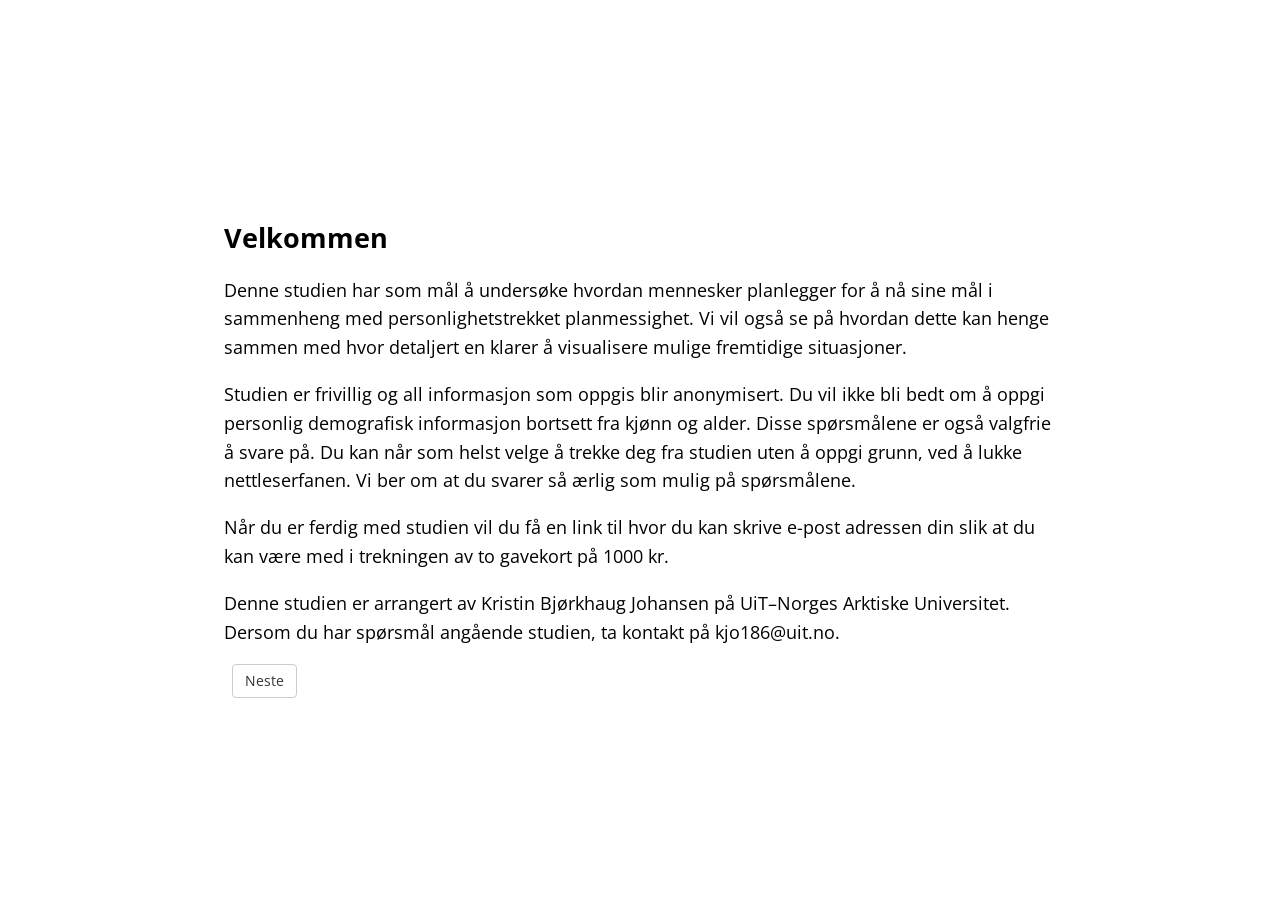
<file: index.html>
<!DOCTYPE html>
<html lang="no">
	<head>
		<meta charset="utf-8"/>
        <title>Survey</title>
		<script src="jspsych/jspsych.js"></script>
		<script src="jspsych/plugin-html-button-response.js"></script>
		<script src="jspsych/plugin-html-button-response-DISAGREE-AGREE.js"></script>
		<script src="jspsych/plugin-survey-likert.js"></script>
        <script src="jspsych/plugin-survey-multi-choice-disagree-agree.js"></script>
		<script src="jspsych/plugin-instructions.js"></script>
		<script src="jspsych/plugin-survey-text.js"></script>
		<script src="jspsych/plugin-survey.js"></script>
		<script src="jspsych/plugin-survey-html-form.js"></script>
		<script src="jspsych/plugin-external-html.js"></script>
		<link rel="stylesheet" href="jspsych/jspsych.css">
		<link rel="stylesheet" href="jspsych/survey_style.css">
	</head>
	<body>
	<script type="text/javascript" src="code.js"></script>
	</body>
</html>
</file>
<file: jspsych/survey_style.css>
@charset "UTF-8";
/*!
 * surveyjs - Survey JavaScript library v1.9.30
 * Copyright (c) 2015-2022 Devsoft Baltic OÜ  - http://surveyjs.io/
 * License: MIT (http://www.opensource.org/licenses/mit-license.php)
 */
.sv_window {
  position: fixed;
  bottom: 3px;
  right: 10px;
  background-color: cadetblue;
  padding: 1px;
  font-family: "Helvetica Neue", Helvetica, Arial, sans-serif;
  font-size: 14px;
  font-style: normal;
  font-weight: 400;
  line-height: 1.42857143;
  text-align: left;
  text-align: start;
  text-decoration: none;
  text-shadow: none;
  text-transform: none;
  letter-spacing: normal;
  word-break: normal;
  word-spacing: normal;
  word-wrap: normal;
  white-space: normal;
  background-color: #fff;
  -webkit-background-clip: padding-box;
  background-clip: padding-box;
  border: 1px solid #ccc;
  border: 1px solid rgba(0, 0, 0, 0.2);
  border-radius: 6px;
  -webkit-box-shadow: 0 5px 10px rgba(0, 0, 0, 0.2);
  box-shadow: 0 5px 10px rgba(0, 0, 0, 0.2);
  line-break: auto;
  z-index: 100;
}

.sv_window_title {
  padding: 8px 14px;
  margin: 0;
  font-size: 14px;
  background-color: #f7f7f7;
  border-bottom: 1px solid #ebebeb;
  border-radius: 5px 5px 0 0;
}

.sv_window_content {
  padding: 8px;
  margin: 0;
  max-height: 80vh;
  overflow-y: auto;
}

.sv_window_title a,
.sv_window_title a:link,
.sv_window_title a:visited {
  text-decoration: none;
  font-size: 14px;
  font-style: normal;
  color: black;
}

body {
  --sv-default-mark: true;
}

.sv_main.sv_frame .sv_container {
  max-width: 80%;
  margin: auto;
  padding: 0 1em;
}

.sv_main.sv_frame .sv_container .sv_header {
  padding-top: 5em;
  padding-bottom: 1em;
}

.sv_main {
  background-color: #f4f4f4;
}

.sv_main hr {
  border-bottom: 1px solid #e7e7e7;
}

.sv_main input[type=button],
.sv_main button {
  color: white;
  background-color: #1ab394;
}

.sv_main input[type=button]:hover,
.sv_main button:hover {
  background-color: #179d82;
}

.sv_main .sv_q_other input,
.sv_main .sv_q_text_root,
.sv_main .sv_q_dropdown_control,
.sv_main input:not([type=button]):not([type=reset]):not([type=submit]):not([type=image]):not([type=checkbox]):not([type=radio]),
.sv_main select,
.sv_main textarea {
  appearance: none;
  -webkit-appearance: none;
  -moz-appearance: none;
  border: 1px solid #e7e7e7;
  color: #6d7072;
  background-color: white;
  opacity: 1;
}

.sv_main .sv_q_other input:focus,
.sv_main .sv_q_text_root:focus,
.sv_main .sv_q_dropdown_control:focus,
.sv_main input:not([type=button]):not([type=reset]):not([type=submit]):not([type=image]):not([type=checkbox]):not([type=radio]):focus,
.sv_main select:focus,
.sv_main textarea:focus {
  border: 1px solid #1ab394;
}

.sv_main .sv_select_wrapper {
  background-color: white;
}

.sv_main .sv_select_wrapper:before {
  background-color: #1ab394;
}

.sv_main .sv_header {
  color: #6d7072;
}

.sv_main .sv_custom_header {
  background-color: #e7e7e7;
}

.sv_main .sv_container {
  color: #6d7072;
}

.sv_main .sv_body {
  background-color: white;
  border-top: 2px solid #1ab394;
}

.sv_main .sv_progress {
  background-color: #e7e7e7;
  margin-bottom: 2em;
}

.sv_main .sv_progress_bar {
  background-color: #1ab394;
}

.sv_main .sv_p_root > .sv_row {
  border-bottom: 1px solid #e7e7e7;
}

.sv_main .sv_p_root > .sv_row:nth-child(odd) {
  background-color: white;
}

.sv_main .sv_p_root > .sv_row:nth-child(even) {
  background-color: #f4f4f4;
}

.sv_main .sv_q_erbox:not([style*="display: none"]):not([style*="display:none"]) {
  border: 1px solid #ed5565;
  background-color: #fcdfe2;
  color: #ed5565;
}

.sv_main .sv_q_erbox:not([style*="display: none"]):not([style*="display:none"]) + input, .sv_main .sv_q_erbox:not([style*="display: none"]):not([style*="display:none"]) + textarea, .sv_main .sv_q_erbox:not([style*="display: none"]):not([style*="display:none"]) + .sv_select_wrapper select {
  border: 1px solid #ed5565;
}

.sv_main .sv_q_erbox:not([style*="display: none"]):not([style*="display:none"]) + input:focus, .sv_main .sv_q_erbox:not([style*="display: none"]):not([style*="display:none"]) + textarea:focus, .sv_main .sv_q_erbox:not([style*="display: none"]):not([style*="display:none"]) + .sv_select_wrapper select:focus {
  outline: #ed5565 auto 5px;
}

.sv_main table.sv_q_matrix tr,
.sv_main table.sv_q_matrix_dropdown tr,
.sv_main table.sv_q_matrix_dynamic tr {
  border-bottom: 1px solid #e7e7e7;
}

.sv_main .sv_matrix_cell {
  vertical-align: top;
}

.sv_main .sv_matrix_cell_detail {
  vertical-align: middle;
  text-align: center;
  width: 32px;
}

.sv_main .sv-table__cell--choice {
  text-align: center;
}

.sv_main .sv_matrix_cell_detail_button {
  width: 29px;
  height: 29px;
  min-width: 0px;
  padding: 0;
  outline: none;
}

.sv_main .sv_matrix_cell_detail_button_expanded {
  background-color: lightgray;
}

.sv_main .sv_matrix_cell_detail_button_expanded:hover {
  background-color: darkgray;
}

.sv_main .sv_matrix_cell_detail_rowtext {
  vertical-align: middle;
}

.sv_main .sv_q_m_cell_selected {
  color: white;
  background-color: #179d82;
}

.sv_main .sv_q_rating_item.active .sv_q_rating_item_text {
  background-color: #179d82;
  border-color: #179d82;
  color: white;
}

.sv_main .sv_q_rating_item .sv_q_rating_item_text {
  border: 1px solid #e7e7e7;
}

.sv_main .sv_q_rating_item .sv_q_rating_item_text:hover {
  border: 1px solid #179d82;
}

.sv_main .sv_q_imgsel.checked label > div {
  background-color: #1ab394;
}

.sv_main .sv_q_file_remove:hover {
  color: #1ab394;
}

.sv_main .sv-boolean__switch {
  background-color: #1ab394;
}

.sv_main .sv-boolean__slider {
  background-color: white;
}

.sv_main .sv-boolean__label--disabled {
  color: rgba(64, 64, 64, 0.5);
}

.sv_main {
  position: relative;
  width: 100%;
  font-family: "Segoe UI", "Helvetica Neue", Helvetica, Arial, sans-serif, "Helvetica Neue", Arial, sans-serif;
  font-size: 14px;
}

.sv_main hr {
  border: none;
}

.sv_main input[type=button],
.sv_main button {
  appearance: none;
  -webkit-appearance: none;
  -moz-appearance: none;
  font-size: 0.85em;
  font-weight: bold;
  line-height: 2em;
  border: none;
  min-width: 100px;
  cursor: pointer;
  padding: 0 2em;
  border-radius: 2px;
}

.sv_main .sv_custom_header {
  position: absolute;
  width: 100%;
  height: 74%;
  max-height: 275px;
}

.sv_main .sv_container {
  position: relative;
}

.sv_main .sv_container .sv_header {
  padding: 1em;
}

.sv_main .sv_container .sv_header h3 {
  font-size: 2em;
  font-weight: 300;
  margin: 0;
}

.sv_main .sv_container .sv_body {
  padding: 1em 1em 1.6428em 1em;
}

.sv_main .sv_container .sv_body.sv_completed_page {
  text-align: center;
  padding: 5em 1em;
}

.sv_main .sv_container .sv_body.sv_completed_page > h3 {
  margin: 0;
  font-size: 30px;
  font-weight: 300;
}

.sv_main .sv_container .sv_body .sv_progress {
  height: 0.3em;
}

.sv_main .sv_container .sv_body .sv_progress .sv_progress_bar {
  height: 100%;
  min-width: 100px;
  position: relative;
  margin-top: 2em;
}

.sv_main .sv_container .sv_body .sv_progress .sv_progress_bar > span {
  position: absolute;
  top: -1.5em;
  display: inline-block;
  white-space: nowrap;
}

.sv_main .sv_container .sv_body .sv_p_root .sv_page_title {
  font-size: 1em;
  margin-top: 0.1em;
  font-weight: normal;
}

.sv_main .sv_container .sv_body .sv_p_root .sv_p_title {
  font-weight: bold;
  font-size: 1.15em;
  margin: 1.5em 0 0 0;
}

.sv_main .sv_container .sv_body .sv_p_root .sv_p_panel {
  margin: 0 0 1.5em 0;
}

.sv_main .sv_container .sv_body .sv_p_root > .sv_row {
  padding: 0;
}

.sv_main .sv_container .sv_body .sv_p_root .sv_q_title {
  font-weight: bold;
  font-size: 1em;
  margin: 0.5em 0;
}

.sv_main .sv_container .sv_body .sv_p_root .sv_q--disabled .sv_q_title {
  color: rgba(64, 64, 64, 0.5);
}

.sv_main .sv_container .sv_body .sv_p_root .sv_q_description {
  margin-top: -0.6em;
  min-height: 0.6em;
}

.sv_main .sv_container .sv_body .sv_p_root .sv_q_flow .sv_q_checkbox_inline,
.sv_main .sv_container .sv_body .sv_p_root .sv_q_flow .sv_q_radiogroup_inline,
.sv_main .sv_container .sv_body .sv_p_root .sv_q_flow .sv_q_imagepicker_inline {
  line-height: 2em;
  display: inline-block;
}

.sv_main .sv_container .sv_body .sv_p_root .sv_q {
  padding: 0.5em 1em 1.5em 1em;
  box-sizing: border-box;
  overflow: auto;
}

.sv_main .sv_container .sv_body .sv_p_root .sv_q .sv_panel_dynamic .sv_q_title {
  font-weight: normal;
}

.sv_main .sv_container .sv_body .sv_p_root .sv_q .sv_panel_dynamic .sv-paneldynamic__progress-container {
  position: relative;
  display: inline-block;
  width: calc(100% - 250px);
  margin-left: 40px;
  margin-top: 10px;
}

.sv_main .sv_container .sv_body .sv_p_root .sv_q .sv_q_erbox:not([style*="display: none"]):not([style*="display:none"]) {
  margin: 1em 0;
  padding: 1em;
}

.sv_main .sv_container .sv_body .sv_p_root .sv_q .sv_q_other input,
.sv_main .sv_container .sv_body .sv_p_root .sv_q .sv_q_text_root,
.sv_main .sv_container .sv_body .sv_p_root .sv_q .sv_q_dropdown_control,
.sv_main .sv_container .sv_body .sv_p_root .sv_q input:not([type=button]):not([type=reset]):not([type=submit]):not([type=image]):not([type=checkbox]):not([type=radio]),
.sv_main .sv_container .sv_body .sv_p_root .sv_q select,
.sv_main .sv_container .sv_body .sv_p_root .sv_q textarea {
  position: relative;
  width: 100%;
  box-sizing: border-box;
  font-size: 1em;
  line-height: 2em;
  padding-left: 1em;
}

.sv_main .sv_container .sv_body .sv_p_root .sv_q .sv_q_other input:focus,
.sv_main .sv_container .sv_body .sv_p_root .sv_q .sv_q_text_root:focus,
.sv_main .sv_container .sv_body .sv_p_root .sv_q .sv_q_dropdown_control:focus,
.sv_main .sv_container .sv_body .sv_p_root .sv_q input:not([type=button]):not([type=reset]):not([type=submit]):not([type=image]):not([type=checkbox]):not([type=radio]):focus,
.sv_main .sv_container .sv_body .sv_p_root .sv_q select:focus,
.sv_main .sv_container .sv_body .sv_p_root .sv_q textarea:focus {
  outline: none;
}

.sv_main .sv_container .sv_body .sv_p_root .sv_q .sv_q_other input,
.sv_main .sv_container .sv_body .sv_p_root .sv_q .sv_q_dropdown_control,
.sv_main .sv_container .sv_body .sv_p_root .sv_q input:not([type=button]):not([type=reset]):not([type=submit]):not([type=image]):not([type=checkbox]):not([type=radio]),
.sv_main .sv_container .sv_body .sv_p_root .sv_q select {
  height: calc(2em + 1px);
}

.sv_main .sv_container .sv_body .sv_p_root .sv_q div.sv_q_text_root,
.sv_main .sv_container .sv_body .sv_p_root .sv_q div.sv_q_dropdown_control {
  min-height: 2em;
  min-width: 7em;
}

.sv_main .sv_container .sv_body .sv_p_root .sv_q .sv_select_wrapper {
  width: 100%;
  position: relative;
  display: inline-block;
}

.sv_main .sv_container .sv_body .sv_p_root .sv_q .sv_select_wrapper select {
  display: block;
  background: transparent;
  appearance: none;
  -webkit-appearance: none;
  -moz-appearance: none;
  padding-right: 2.5em;
}

.sv_main .sv_container .sv_body .sv_p_root .sv_q .sv_select_wrapper select::-ms-expand {
  display: none;
}

.sv_main .sv_container .sv_body .sv_p_root .sv_q .sv_select_wrapper:before {
  padding: 1em;
  position: absolute;
  right: 1px;
  right: 0;
  top: 1px;
  background-image: url("[data-uri]");
  content: "";
  background-repeat: no-repeat;
  background-position: center;
  z-index: 1;
  pointer-events: none;
}

.sv_main .sv_container .sv_body .sv_p_root .sv_q input[type=color] {
  min-height: 2em;
  padding: 0;
}

.sv_main .sv_container .sv_body .sv_p_root .sv_q input[type=radio],
.sv_main .sv_container .sv_body .sv_p_root .sv_q input[type=checkbox] {
  margin: 0;
  margin-right: 0.55em;
  width: 1.2em;
  height: 1.2em;
  vertical-align: middle;
  font-size: 1em;
  margin-top: -0.1em;
}

.sv_main .sv_container .sv_body .sv_p_root .sv_q input[type=radio]:focus,
.sv_main .sv_container .sv_body .sv_p_root .sv_q input[type=checkbox]:focus {
  outline: 1px dotted #1ab394;
}

.sv_main .sv_container .sv_body .sv_p_root .sv_q .sv_q_radiogroup.sv_q_radiogroup_inline:not(:last-child),
.sv_main .sv_container .sv_body .sv_p_root .sv_q .sv_q_checkbox.sv_q_checkbox_inline:not(:last-child),
.sv_main .sv_container .sv_body .sv_p_root .sv_q .sv_q_imgsel.sv_q_imagepicker_inline:not(:last-child) {
  margin-right: 1.5em;
}

.sv_main .sv_container .sv_body .sv_p_root .sv_q .sv_q_imgsel label > div {
  overflow: hidden;
  white-space: nowrap;
  text-overflow: ellipsis;
  padding: 4px;
  border: 1px solid lightgray;
  border-radius: 4px;
}

.sv_main .sv_container .sv_body .sv_p_root .sv_q .sv_q_imgsel label > div > img {
  display: block;
  pointer-events: none;
  position: relative;
}

.sv_main .sv_container .sv_body .sv_p_root .sv_q .sv_q_radiogroup_clear {
  margin-top: 0.5em;
}

.sv_main .sv_container .sv_body .sv_p_root .sv_q .sv_q_checkbox_inline,
.sv_main .sv_container .sv_body .sv_p_root .sv_q .sv_q_radiogroup_inline,
.sv_main .sv_container .sv_body .sv_p_root .sv_q .sv_q_imagepicker_inline {
  line-height: 2em;
  display: inline-block;
}

.sv_main .sv_container .sv_body .sv_p_root .sv_q .sv_q_footer {
  padding: 1em 0;
}

.sv_main .sv_container .sv_body .sv_p_root table {
  width: 100%;
  border-collapse: collapse;
}

.sv_main .sv_container .sv_body .sv_p_root table.sv_q_matrix .sv_matrix_dynamic_button, .sv_main .sv_container .sv_body .sv_p_root table.sv_q_matrix_dropdown .sv_matrix_dynamic_button, .sv_main .sv_container .sv_body .sv_p_root table.sv_q_matrix_dynamic .sv_matrix_dynamic_button {
  padding: 0.3em 2em;
}

.sv_main .sv_container .sv_body .sv_p_root table.sv_q_matrix td,
.sv_main .sv_container .sv_body .sv_p_root table.sv_q_matrix th {
  padding: 0.5em 1em;
  text-align: center;
}

@media (min-width: 768px) {
  .sv_main .sv_container .sv_body .sv_p_root table.sv_q_matrix td {
    min-width: 10em;
  }
}
.sv_main .sv_container .sv_body .sv_p_root table.sv_q_matrix td .sv_q_m_label {
  position: static;
  display: block;
  width: 100%;
}

.sv_main .sv_container .sv_body .sv_p_root table.sv_q_matrix td:first-child {
  text-align: left;
}

.sv_main .sv_container .sv_body .sv_p_root table.sv_q_matrix_dropdown .sv_qcbc .sv_q_checkbox_control_label {
  margin-right: 1.5em;
}

.sv_main .sv_container .sv_body .sv_p_root table td,
.sv_main .sv_container .sv_body .sv_p_root table th {
  padding: 0 1em;
}

.sv_main .sv_container .sv_body .sv_p_root table td {
  padding: 0.5em;
}

.sv_main .sv_container .sv_body .sv_p_root table th {
  line-height: 1.3em;
  padding: 0.5em;
  vertical-align: bottom;
  font-weight: bold;
}

.sv_main .sv_container .sv_body .sv_p_root fieldset.sv_qcbc {
  line-height: 2em;
  padding-top: 0.1em;
}

.sv_main .sv_container .sv_body .sv_p_root .sv_q_checkbox_label,
.sv_main .sv_container .sv_body .sv_p_root .sv_q_radiogroup_label {
  display: block;
}

.sv_main .sv_container .sv_body .sv_p_root .sv_q_other {
  margin-left: 1em;
}

.sv_main .sv_container .sv_body .sv_p_root .sv_q_select_column {
  display: inline-block;
  vertical-align: top;
  min-width: 10%;
}

.sv_main .sv_container .sv_body .sv_p_root .sv_q_rating {
  line-height: 2em;
}

.sv_main .sv_container .sv_body .sv_p_root .sv_q_rating .sv_q_rating_item {
  cursor: pointer;
  word-spacing: -0.3em;
  font-weight: normal;
  display: inline;
}

.sv_main .sv_container .sv_body .sv_p_root .sv_q_rating .sv_q_rating_item > * {
  word-spacing: initial;
}

@media all and (-ms-high-contrast: none), (-ms-high-contrast: active) {
  .sv_main .sv_container .sv_body .sv_p_root .sv_q_rating .sv_q_rating_item > * {
    word-spacing: normal;
  }
}
.sv_main .sv_container .sv_body .sv_p_root .sv_q_rating .sv_q_rating_item .sv_q_rating_item_text {
  display: inline-block;
  min-width: 2em;
  padding: 0 0.3em;
  margin-left: -1px;
  text-align: center;
}

.sv_main .sv_container .sv_body .sv_p_root .sv_q_rating .sv_q_rating_item:not(:nth-child(2)) .sv_q_rating_item_text:not(:hover) {
  border-left-color: transparent;
}

.sv_main .sv_container .sv_body .sv_p_root .sv_q_rating .sv_q_rating_min_text {
  margin-right: 0.5em;
}

.sv_main .sv_container .sv_body .sv_p_root .sv_q_rating .sv_q_rating_max_text {
  margin-left: 0.5em;
}

.sv_main .sv_container .sv_body .sv_nav {
  display: block;
  padding: 1em 0;
  min-height: 2em;
}

.sv_main .sv_container .sv_body .sv_nav .sv_nav_btn {
  float: right;
  margin: 0 16px;
}

.sv_main .sv_container .sv_body .sv_nav .sv-action {
  display: block;
}

.sv_main .sv_container .sv_body .sv_nav .sv-action:not(:last-child) .sv-action__content {
  padding: 0;
}

.sv_main .sv_container .sv_body .sv_nav .sv-action__content {
  display: block;
}

.sv_main .sv_container .sv_body .sv_nav .sv_start_btn,
.sv_main .sv_container .sv_body .sv_nav .sv_next_btn,
.sv_main .sv_container .sv_body .sv_nav .sv_complete_btn {
  float: right;
}

.sv_main .sv_container .sv_body .sv_nav .sv_preview_btn {
  float: right;
}

.sv_main .sv_container .sv_body .sv_nav .sv_prev_btn {
  float: left;
}

.sv_main .sv_q_image {
  display: inline-block;
}

.sv_main.sv_main .sv-action-bar-item.sv_edit_btn {
  color: white;
  background-color: #1ab394;
  float: left;
  margin-bottom: 7px;
}

.sv_main.sv_main .sv-action-bar-item.sv_edit_btn:hover {
  background-color: #179d82;
}

.sv_main .sv_p_root .sv_row .sv_q.sv_qstn:first-child:last-child {
  flex: none !important;
}

[dir=rtl] .sv_main input, [style*="direction:rtl"] .sv_main input {
  text-align: right;
}

[dir=rtl] .sv_main th, [style*="direction:rtl"] .sv_main th {
  text-align: right;
}

[dir=rtl] .sv_main .sv_container .sv_body .sv_nav .sv_start_btn,
[dir=rtl] .sv_main .sv_container .sv_body .sv_nav .sv_next_btn,
[dir=rtl] .sv_main .sv_container .sv_body .sv_nav .sv_complete_btn, [style*="direction:rtl"] .sv_main .sv_container .sv_body .sv_nav .sv_start_btn,
[style*="direction:rtl"] .sv_main .sv_container .sv_body .sv_nav .sv_next_btn,
[style*="direction:rtl"] .sv_main .sv_container .sv_body .sv_nav .sv_complete_btn {
  float: left;
}

[dir=rtl] .sv_main .sv_container .sv_body .sv_nav .sv_prev_btn, [style*="direction:rtl"] .sv_main .sv_container .sv_body .sv_nav .sv_prev_btn {
  float: right;
}

.sv_m600 .sv_main .sv_container .sv_body .sv_p_root .sv_row .sv_q,
.sv_m600 .sv_main .sv_container .sv_body .sv_p_root .sv_row .sv_qstn {
  display: block;
  width: 100% !important;
}

.sv_m600 .sv_main .sv_container .sv_body .sv_p_root .sv_row .sv_q .title-left,
.sv_m600 .sv_main .sv_container .sv_body .sv_p_root .sv_row .sv_qstn .title-left {
  float: none;
}

.sv_m600 .sv_main .sv_container .sv_body .sv_p_root .sv_row .sv_q .sv_q_radiogroup_inline,
.sv_m600 .sv_main .sv_container .sv_body .sv_p_root .sv_row .sv_q .sv_q_checkbox_inline,
.sv_m600 .sv_main .sv_container .sv_body .sv_p_root .sv_row .sv_q .sv_q_imagepicker_inline,
.sv_m600 .sv_main .sv_container .sv_body .sv_p_root .sv_row .sv_qstn .sv_q_radiogroup_inline,
.sv_m600 .sv_main .sv_container .sv_body .sv_p_root .sv_row .sv_qstn .sv_q_checkbox_inline,
.sv_m600 .sv_main .sv_container .sv_body .sv_p_root .sv_row .sv_qstn .sv_q_imagepicker_inline {
  display: block;
}

.sv_m600 .sv_main .sv_container .sv_body .sv_p_root .sv_row .sv_q table.sv_q_matrix,
.sv_m600 .sv_main .sv_container .sv_body .sv_p_root .sv_row .sv_q table.sv_q_matrix_dropdown,
.sv_m600 .sv_main .sv_container .sv_body .sv_p_root .sv_row .sv_q table.sv_q_matrix_dynamic,
.sv_m600 .sv_main .sv_container .sv_body .sv_p_root .sv_row .sv_qstn table.sv_q_matrix,
.sv_m600 .sv_main .sv_container .sv_body .sv_p_root .sv_row .sv_qstn table.sv_q_matrix_dropdown,
.sv_m600 .sv_main .sv_container .sv_body .sv_p_root .sv_row .sv_qstn table.sv_q_matrix_dynamic {
  display: block;
}

.sv_m600 .sv_main .sv_container .sv_body .sv_p_root .sv_row .sv_q table.sv_q_matrix thead,
.sv_m600 .sv_main .sv_container .sv_body .sv_p_root .sv_row .sv_q table.sv_q_matrix_dropdown thead,
.sv_m600 .sv_main .sv_container .sv_body .sv_p_root .sv_row .sv_q table.sv_q_matrix_dynamic thead,
.sv_m600 .sv_main .sv_container .sv_body .sv_p_root .sv_row .sv_qstn table.sv_q_matrix thead,
.sv_m600 .sv_main .sv_container .sv_body .sv_p_root .sv_row .sv_qstn table.sv_q_matrix_dropdown thead,
.sv_m600 .sv_main .sv_container .sv_body .sv_p_root .sv_row .sv_qstn table.sv_q_matrix_dynamic thead {
  display: none;
}

.sv_m600 .sv_main .sv_container .sv_body .sv_p_root .sv_row .sv_q table.sv_q_matrix td.sv-table__cell--choice,
.sv_m600 .sv_main .sv_container .sv_body .sv_p_root .sv_row .sv_q table.sv_q_matrix_dropdown td.sv-table__cell--choice,
.sv_m600 .sv_main .sv_container .sv_body .sv_p_root .sv_row .sv_q table.sv_q_matrix_dynamic td.sv-table__cell--choice,
.sv_m600 .sv_main .sv_container .sv_body .sv_p_root .sv_row .sv_qstn table.sv_q_matrix td.sv-table__cell--choice,
.sv_m600 .sv_main .sv_container .sv_body .sv_p_root .sv_row .sv_qstn table.sv_q_matrix_dropdown td.sv-table__cell--choice,
.sv_m600 .sv_main .sv_container .sv_body .sv_p_root .sv_row .sv_qstn table.sv_q_matrix_dynamic td.sv-table__cell--choice {
  text-align: initial;
}

.sv_m600 .sv_main .sv_container .sv_body .sv_p_root .sv_row .sv_q table.sv_q_matrix tbody,
.sv_m600 .sv_main .sv_container .sv_body .sv_p_root .sv_row .sv_q table.sv_q_matrix tr,
.sv_m600 .sv_main .sv_container .sv_body .sv_p_root .sv_row .sv_q table.sv_q_matrix td,
.sv_m600 .sv_main .sv_container .sv_body .sv_p_root .sv_row .sv_q table.sv_q_matrix_dropdown tbody,
.sv_m600 .sv_main .sv_container .sv_body .sv_p_root .sv_row .sv_q table.sv_q_matrix_dropdown tr,
.sv_m600 .sv_main .sv_container .sv_body .sv_p_root .sv_row .sv_q table.sv_q_matrix_dropdown td,
.sv_m600 .sv_main .sv_container .sv_body .sv_p_root .sv_row .sv_q table.sv_q_matrix_dynamic tbody,
.sv_m600 .sv_main .sv_container .sv_body .sv_p_root .sv_row .sv_q table.sv_q_matrix_dynamic tr,
.sv_m600 .sv_main .sv_container .sv_body .sv_p_root .sv_row .sv_q table.sv_q_matrix_dynamic td,
.sv_m600 .sv_main .sv_container .sv_body .sv_p_root .sv_row .sv_qstn table.sv_q_matrix tbody,
.sv_m600 .sv_main .sv_container .sv_body .sv_p_root .sv_row .sv_qstn table.sv_q_matrix tr,
.sv_m600 .sv_main .sv_container .sv_body .sv_p_root .sv_row .sv_qstn table.sv_q_matrix td,
.sv_m600 .sv_main .sv_container .sv_body .sv_p_root .sv_row .sv_qstn table.sv_q_matrix_dropdown tbody,
.sv_m600 .sv_main .sv_container .sv_body .sv_p_root .sv_row .sv_qstn table.sv_q_matrix_dropdown tr,
.sv_m600 .sv_main .sv_container .sv_body .sv_p_root .sv_row .sv_qstn table.sv_q_matrix_dropdown td,
.sv_m600 .sv_main .sv_container .sv_body .sv_p_root .sv_row .sv_qstn table.sv_q_matrix_dynamic tbody,
.sv_m600 .sv_main .sv_container .sv_body .sv_p_root .sv_row .sv_qstn table.sv_q_matrix_dynamic tr,
.sv_m600 .sv_main .sv_container .sv_body .sv_p_root .sv_row .sv_qstn table.sv_q_matrix_dynamic td {
  display: block;
}

.sv_m600 .sv_main .sv_container .sv_body .sv_p_root .sv_row .sv_q table.sv_q_matrix_dropdown td:before,
.sv_m600 .sv_main .sv_container .sv_body .sv_p_root .sv_row .sv_q table.sv_q_matrix_dynamic td:before,
.sv_m600 .sv_main .sv_container .sv_body .sv_p_root .sv_row .sv_qstn table.sv_q_matrix_dropdown td:before,
.sv_m600 .sv_main .sv_container .sv_body .sv_p_root .sv_row .sv_qstn table.sv_q_matrix_dynamic td:before {
  content: attr(data-responsive-title);
}

.sv_m600 .sv_main .sv_container .sv_body .sv_p_root .sv_row .sv_q table.sv_q_matrix td label.sv_q_m_label,
.sv_m600 .sv_main .sv_container .sv_body .sv_p_root .sv_row .sv_qstn table.sv_q_matrix td label.sv_q_m_label {
  display: inline;
}

.sv_m600 .sv_main .sv_container .sv_body .sv_p_root .sv_row .sv_q table.sv_q_matrix td:after,
.sv_m600 .sv_main .sv_container .sv_body .sv_p_root .sv_row .sv_qstn table.sv_q_matrix td:after {
  content: attr(data-responsive-title);
}

.sv_m600 .sv_main .sv_container .sv_body .sv_p_root .sv_row .sv_q table.sv_q_matrix .sv_q_m_cell,
.sv_m600 .sv_main .sv_container .sv_body .sv_p_root .sv_row .sv_qstn table.sv_q_matrix .sv_q_m_cell {
  text-align: initial;
}

@media (max-width: 600px) {
  .sv_main .sv_container .sv_body .sv_p_root .sv_row .sv_q,
.sv_main .sv_container .sv_body .sv_p_root .sv_row .sv_qstn {
    display: block;
    width: 100% !important;
  }

  .sv_main .sv_container .sv_body .sv_p_root .sv_row .sv_q .title-left,
.sv_main .sv_container .sv_body .sv_p_root .sv_row .sv_qstn .title-left {
    float: none;
  }

  .sv_main .sv_container .sv_body .sv_p_root .sv_row .sv_q .sv_q_radiogroup_inline,
.sv_main .sv_container .sv_body .sv_p_root .sv_row .sv_q .sv_q_checkbox_inline,
.sv_main .sv_container .sv_body .sv_p_root .sv_row .sv_q .sv_q_imagepicker_inline,
.sv_main .sv_container .sv_body .sv_p_root .sv_row .sv_qstn .sv_q_radiogroup_inline,
.sv_main .sv_container .sv_body .sv_p_root .sv_row .sv_qstn .sv_q_checkbox_inline,
.sv_main .sv_container .sv_body .sv_p_root .sv_row .sv_qstn .sv_q_imagepicker_inline {
    display: block;
  }

  .sv_main .sv_container .sv_body .sv_p_root .sv_row .sv_q table.sv_q_matrix,
.sv_main .sv_container .sv_body .sv_p_root .sv_row .sv_q table.sv_q_matrix_dropdown,
.sv_main .sv_container .sv_body .sv_p_root .sv_row .sv_q table.sv_q_matrix_dynamic,
.sv_main .sv_container .sv_body .sv_p_root .sv_row .sv_qstn table.sv_q_matrix,
.sv_main .sv_container .sv_body .sv_p_root .sv_row .sv_qstn table.sv_q_matrix_dropdown,
.sv_main .sv_container .sv_body .sv_p_root .sv_row .sv_qstn table.sv_q_matrix_dynamic {
    display: block;
  }

  .sv_main .sv_container .sv_body .sv_p_root .sv_row .sv_q table.sv_q_matrix thead,
.sv_main .sv_container .sv_body .sv_p_root .sv_row .sv_q table.sv_q_matrix_dropdown thead,
.sv_main .sv_container .sv_body .sv_p_root .sv_row .sv_q table.sv_q_matrix_dynamic thead,
.sv_main .sv_container .sv_body .sv_p_root .sv_row .sv_qstn table.sv_q_matrix thead,
.sv_main .sv_container .sv_body .sv_p_root .sv_row .sv_qstn table.sv_q_matrix_dropdown thead,
.sv_main .sv_container .sv_body .sv_p_root .sv_row .sv_qstn table.sv_q_matrix_dynamic thead {
    display: none;
  }

  .sv_main .sv_container .sv_body .sv_p_root .sv_row .sv_q table.sv_q_matrix td.sv-table__cell--choice,
.sv_main .sv_container .sv_body .sv_p_root .sv_row .sv_q table.sv_q_matrix_dropdown td.sv-table__cell--choice,
.sv_main .sv_container .sv_body .sv_p_root .sv_row .sv_q table.sv_q_matrix_dynamic td.sv-table__cell--choice,
.sv_main .sv_container .sv_body .sv_p_root .sv_row .sv_qstn table.sv_q_matrix td.sv-table__cell--choice,
.sv_main .sv_container .sv_body .sv_p_root .sv_row .sv_qstn table.sv_q_matrix_dropdown td.sv-table__cell--choice,
.sv_main .sv_container .sv_body .sv_p_root .sv_row .sv_qstn table.sv_q_matrix_dynamic td.sv-table__cell--choice {
    text-align: initial;
  }

  .sv_main .sv_container .sv_body .sv_p_root .sv_row .sv_q table.sv_q_matrix tbody,
.sv_main .sv_container .sv_body .sv_p_root .sv_row .sv_q table.sv_q_matrix tr,
.sv_main .sv_container .sv_body .sv_p_root .sv_row .sv_q table.sv_q_matrix td,
.sv_main .sv_container .sv_body .sv_p_root .sv_row .sv_q table.sv_q_matrix_dropdown tbody,
.sv_main .sv_container .sv_body .sv_p_root .sv_row .sv_q table.sv_q_matrix_dropdown tr,
.sv_main .sv_container .sv_body .sv_p_root .sv_row .sv_q table.sv_q_matrix_dropdown td,
.sv_main .sv_container .sv_body .sv_p_root .sv_row .sv_q table.sv_q_matrix_dynamic tbody,
.sv_main .sv_container .sv_body .sv_p_root .sv_row .sv_q table.sv_q_matrix_dynamic tr,
.sv_main .sv_container .sv_body .sv_p_root .sv_row .sv_q table.sv_q_matrix_dynamic td,
.sv_main .sv_container .sv_body .sv_p_root .sv_row .sv_qstn table.sv_q_matrix tbody,
.sv_main .sv_container .sv_body .sv_p_root .sv_row .sv_qstn table.sv_q_matrix tr,
.sv_main .sv_container .sv_body .sv_p_root .sv_row .sv_qstn table.sv_q_matrix td,
.sv_main .sv_container .sv_body .sv_p_root .sv_row .sv_qstn table.sv_q_matrix_dropdown tbody,
.sv_main .sv_container .sv_body .sv_p_root .sv_row .sv_qstn table.sv_q_matrix_dropdown tr,
.sv_main .sv_container .sv_body .sv_p_root .sv_row .sv_qstn table.sv_q_matrix_dropdown td,
.sv_main .sv_container .sv_body .sv_p_root .sv_row .sv_qstn table.sv_q_matrix_dynamic tbody,
.sv_main .sv_container .sv_body .sv_p_root .sv_row .sv_qstn table.sv_q_matrix_dynamic tr,
.sv_main .sv_container .sv_body .sv_p_root .sv_row .sv_qstn table.sv_q_matrix_dynamic td {
    display: block;
  }

  .sv_main .sv_container .sv_body .sv_p_root .sv_row .sv_q table.sv_q_matrix_dropdown td:before,
.sv_main .sv_container .sv_body .sv_p_root .sv_row .sv_q table.sv_q_matrix_dynamic td:before,
.sv_main .sv_container .sv_body .sv_p_root .sv_row .sv_qstn table.sv_q_matrix_dropdown td:before,
.sv_main .sv_container .sv_body .sv_p_root .sv_row .sv_qstn table.sv_q_matrix_dynamic td:before {
    content: attr(data-responsive-title);
  }

  .sv_main .sv_container .sv_body .sv_p_root .sv_row .sv_q table.sv_q_matrix td label.sv_q_m_label,
.sv_main .sv_container .sv_body .sv_p_root .sv_row .sv_qstn table.sv_q_matrix td label.sv_q_m_label {
    display: inline;
  }

  .sv_main .sv_container .sv_body .sv_p_root .sv_row .sv_q table.sv_q_matrix td:after,
.sv_main .sv_container .sv_body .sv_p_root .sv_row .sv_qstn table.sv_q_matrix td:after {
    content: attr(data-responsive-title);
  }

  .sv_main .sv_container .sv_body .sv_p_root .sv_row .sv_q table.sv_q_matrix .sv_q_m_cell,
.sv_main .sv_container .sv_body .sv_p_root .sv_row .sv_qstn table.sv_q_matrix .sv_q_m_cell {
    text-align: initial;
  }
}
.sv_main .sv_qstn .sv_q_file .sv-visuallyhidden {
  position: absolute !important;
  opacity: 0;
}

.sv_main .sv_qstn .sv_q_file .sv_q_file_choose_button {
  display: inline-block;
  box-sizing: border-box;
  min-width: 100px;
  line-height: 2em;
  padding: 0.25em 2em;
  font-size: 0.85em;
  font-weight: bold;
  border: none;
  border-radius: 2px;
  cursor: pointer;
}

.sv_main .sv_qstn .sv_q_file .sv_q_file_remove_button {
  padding: 0.25em 2em;
}

.sv_main .sv_qstn .sv_q_file .sv-file__decorator {
  display: inline-block;
  min-width: 250px;
}

.sv_main .sv_qstn .sv_q_file .sv-file__decorator .sv_q_file_placeholder {
  margin-left: 1em;
  display: inline-block;
}

.sv-visuallyhidden {
  position: absolute;
  width: 1px;
  height: 1px;
  overflow: hidden;
  clip: rect(0 0 0 0);
}

.sjs_sp_container {
  position: relative;
}

.sjs_sp_controls {
  position: absolute;
  left: 0;
  bottom: 0;
}

.sjs_sp_controls > button {
  user-select: none;
}

.sjs_sp_container > div > canvas:focus {
  outline: none;
}

.sjs_sp_placeholder {
  display: flex;
  align-items: center;
  justify-content: center;
  position: absolute;
  z-index: 0;
  user-select: none;
  pointer-events: none;
  width: 100%;
  height: 100%;
}

.sv-boolean__decorator {
  border-radius: 2px;
}

.sv_main .sv-boolean__decorator + .sv-boolean__label {
  float: none;
  vertical-align: top;
  margin-left: 0.5em;
}

.sv-boolean__svg {
  border: none;
  border-radius: 2px;
  background-color: #1ab394;
  fill: white;
  width: 24px;
  height: 24px;
}

.sv-boolean--allowhover:hover .sv-boolean__checked-path {
  display: inline-block;
}

.sv-boolean--allowhover:hover .sv-boolean__svg {
  background-color: #9f9f9f;
  fill: white;
}

.sv-boolean--allowhover:hover .sv-boolean__unchecked-path,
.sv-boolean--allowhover:hover .sv-boolean__indeterminate-path {
  display: none;
}

.sv-boolean__checked-path,
.sv-boolean__indeterminate-path {
  display: none;
}

.sv-boolean--indeterminate .sv-boolean__svg {
  background-color: inherit;
  fill: #1ab394;
}

.sv-boolean--indeterminate .sv-boolean__indeterminate-path {
  display: inline-block;
}

.sv-boolean--indeterminate .sv-boolean__unchecked-path,
.sv-boolean--checked .sv-boolean__unchecked-path {
  display: none;
}

.sv-boolean--checked .sv-boolean__checked-path {
  display: inline-block;
}

.sv-boolean--disabled.sv-boolean--indeterminate .sv-boolean__svg {
  background-color: inherit;
  fill: #dbdbdb;
}

.sv-boolean--disabled .sv-boolean__svg {
  background-color: #dbdbdb;
}

td.sv_matrix_cell .sv_qbln,
td.td.sv_matrix_cell .sv_qbln {
  text-align: center;
}

td.sv_matrix_cell .sv_qbln .sv-boolean,
td.td.sv_matrix_cell .sv_qbln .sv-boolean {
  text-align: initial;
}

.sv-dragdrop-movedown {
  transform: translate(0, 0);
  animation: svdragdropmovedown 0.1s;
  animation-timing-function: ease-in-out;
}

@keyframes svdragdropmovedown {
  0% {
    transform: translate(0, -50px);
  }
  100% {
    transform: translate(0, 0);
  }
}
.sv-dragdrop-moveup {
  transform: translate(0, 0);
  animation: svdragdropmoveup 0.1s;
  animation-timing-function: ease-in-out;
}

@keyframes svdragdropmoveup {
  0% {
    transform: translate(0, 50px);
  }
  100% {
    transform: translate(0, 0);
  }
}
/*# sourceMappingURL=[data-uri]*/
.sv_main {
  font-family: "Open Sans", "Arial", sans-serif;
  font-size: 18px;
  text-align: left;
}
.sv_main .sv_body {
  border-top-width: 0;
}
.sv_main .sv_p_root .sv_row {
  border-bottom: none;
}
.sv_main .sv_container .sv_body .sv_p_root .sv_q_title {
  font-weight: normal;
}
.sv_main .sv_q_erbox {
  font-size: 0.85em;
}

/*# sourceMappingURL=survey.css.map */
</file>
